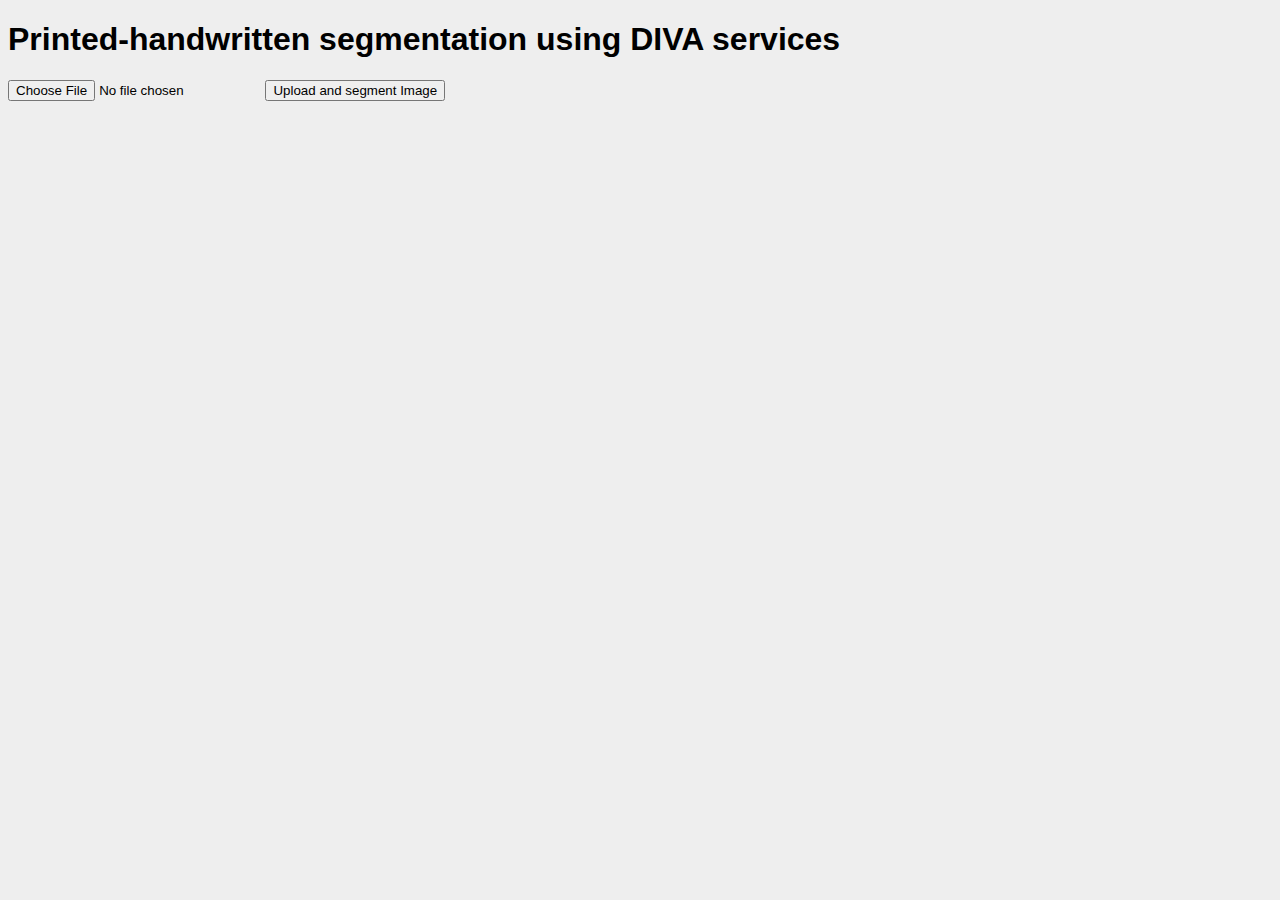
<file: frontend/index.html>
<!DOCTYPE html>
<html>
<head>
    <link rel="stylesheet" href="style.css">
</head>
<body>
<h1>
    Printed-handwritten segmentation using DIVA services
</h1>
<div class="custom-file-upload">
    <form action="upload.php" method="post" enctype="multipart/form-data">
        <input type="file" name="fileToUpload" id="fileToUpload" value="Choose image file" , class="inputfile">
        <input type="submit" value="Upload and segment Image" name="submit">
    </form>
</div>
</body>
</html>
</file>
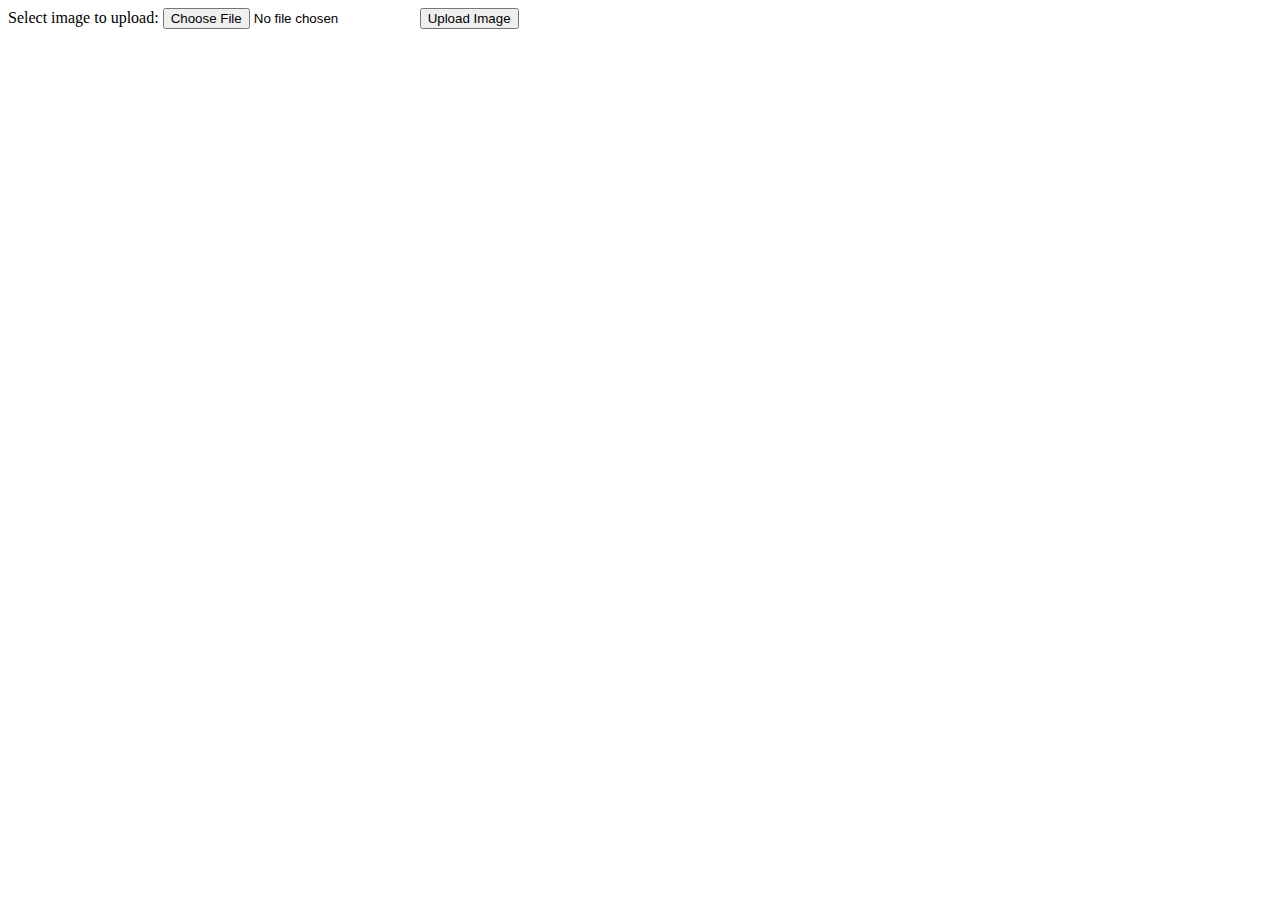
<file: frontend/upload.html>
<!DOCTYPE html>
<html>
<body>

<form action="upload.php" method="post" enctype="multipart/form-data">
    Select image to upload:
    <input type="file" name="fileToUpload" id="fileToUpload">
    <input type="submit" value="Upload Image" name="submit">
</form>

</body>
</html>
</file>
<file: frontend/style.css>
body {
  font-family: sans-serif;
  background-color: #eeeeee;
}

.file-upload {
  background-color: #ffffff;
  width: 600px;
  margin: 0 auto;
  padding: 20px;
}

.file-upload-btn {
  width: 100%;
  margin: 0;
  color: #fff;
  background: #1FB264;
  border: none;
  padding: 10px;
  border-radius: 4px;
  border-bottom: 4px solid #15824B;
  transition: all .2s ease;
  outline: none;
  text-transform: uppercase;
  font-weight: 700;
}

.file-upload-btn:hover {
  background: #1AA059;
  color: #ffffff;
  transition: all .2s ease;
  cursor: pointer;
}

.file-upload-btn:active {
  border: 0;
  transition: all .2s ease;
}

.file-upload-content {
  display: none;
  text-align: center;
}

.file-upload-input {
  position: absolute;
  margin: 0;
  padding: 0;
  width: 100%;
  height: 100%;
  outline: none;
  opacity: 0;
  cursor: pointer;
}

.image-upload-wrap {
  margin-top: 20px;
  border: 4px dashed #1FB264;
  position: relative;
}

.image-dropping,
.image-upload-wrap:hover {
  background-color: #1FB264;
  border: 4px dashed #ffffff;
}

.image-title-wrap {
  padding: 0 15px 15px 15px;
  color: #222;
}

.drag-text {
  text-align: center;
}

.drag-text h3 {
  font-weight: 100;
  text-transform: uppercase;
  color: #15824B;
  padding: 60px 0;
}

.file-upload-image {
  max-height: 2000px;
  max-width: 2000px;
  margin: auto;
  padding: 20px;
}

.remove-image {
  width: 200px;
  margin: 0;
  color: #fff;
  background: #cd4535;
  border: none;
  padding: 10px;
  border-radius: 4px;
  border-bottom: 4px solid #b02818;
  transition: all .2s ease;
  outline: none;
  text-transform: uppercase;
  font-weight: 700;
}

.remove-image:hover {
  background: #c13b2a;
  color: #ffffff;
  transition: all .2s ease;
  cursor: pointer;
}

.remove-image:active {
  border: 0;
  transition: all .2s ease;
}
</file>
